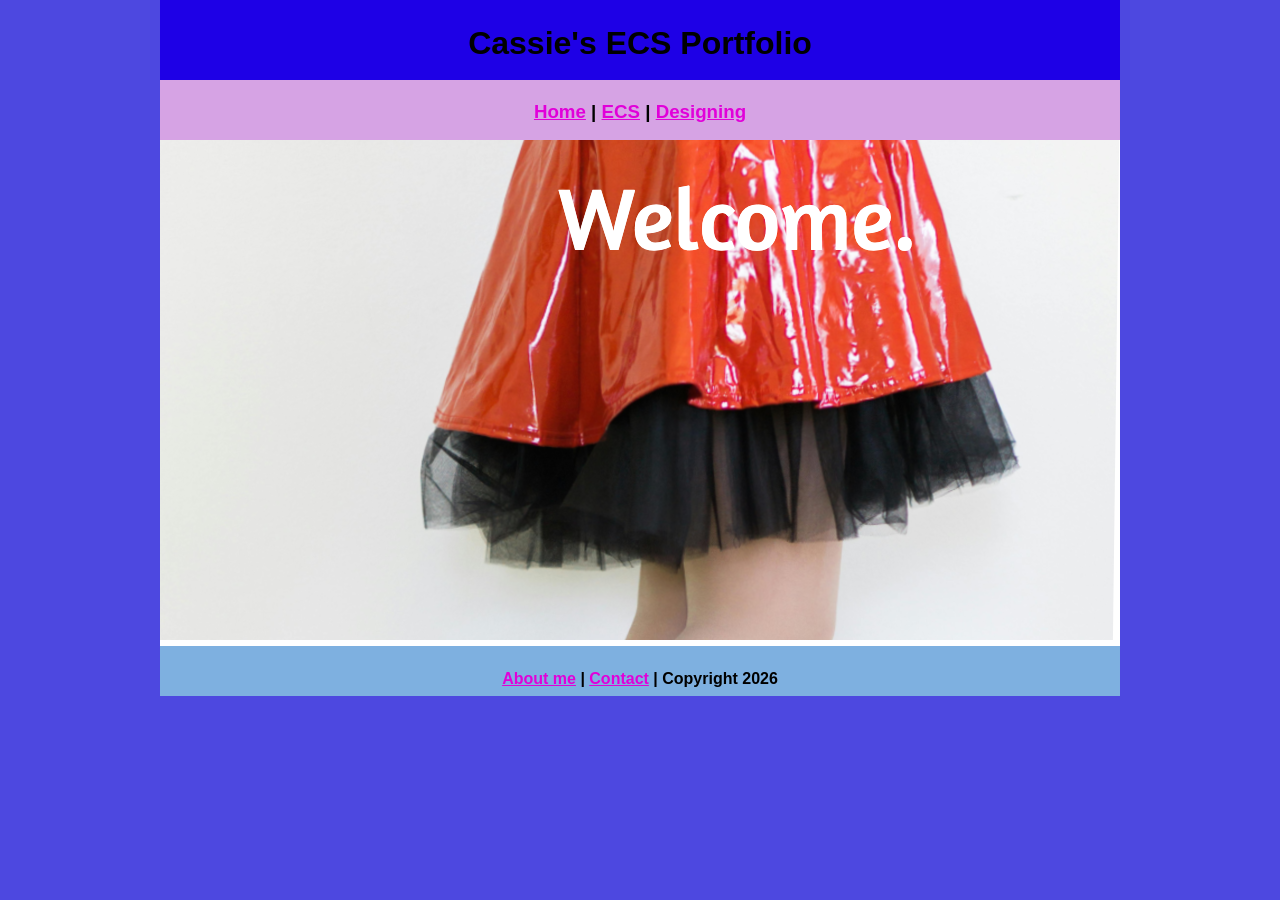
<file: index.html>
<!DOCTYPE html>
<html class="homePage">
<head>
	<!-- This is a comment! Text here will be ignored by the browser. -->
	<meta charset="UTF-8">
	<title>Cassie's ECS Portfolio</title>
	<link href="myCSS.css" rel="stylesheet" type="text/css">
</head>
<body>
<div class="container">
  <div class="header">
  	<h1>Cassie's ECS Portfolio</h1>
  </div>
  <div class="nav">
    <h3> <a href="index.html">Home</a> | <a href="ecs/index.html">ECS</a> | <a href="designing/index.html">Designing</a> </h3>
  </div>
  <div class="content">
	  <img src="images/welcome.png" alt="Welcome" width="960" >
  </div>
  <div class="footer">
    <h4>  <a href="aboutme.html">About me</a> | <a href="mailto:9664250@graniteschoools.org">Contact</a> | Copyright 2026</h4>
  </div>
</div>
</body>
</html>
</file>
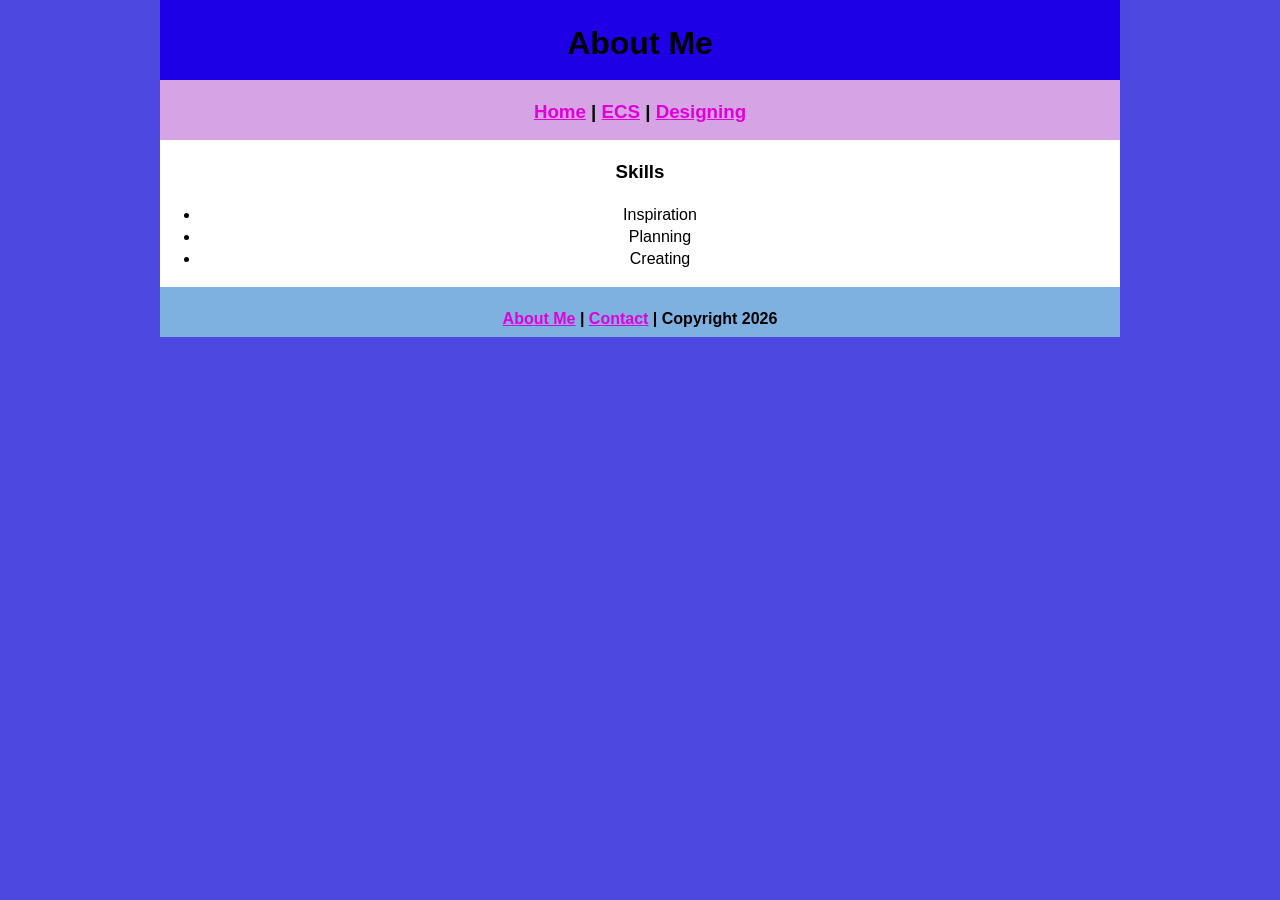
<file: aboutme.html>
<!DOCTYPE html>
<html class="homePage">
<head>
<!-- This is a comment! Text here will be ignored by the browser. -->
<meta charset="UTF-8">
<title>About Me</title>
<link href="../myCSS.css" rel="stylesheet" type="text/css">
</head>
<body>
<div class="container">
<div class="header">
<h1>About Me</h1>
</div>
<div class="nav">
<h3> <a href="index.html">Home</a> | <a href="ecs/index.html">ECS</a> | <a href="designing/index.html">Designing</a> </h3>
</div>
<div class="content">
<h3>Skills</h3>
<ul>
<li>Inspiration</li>
<li>Planning</li>
<li>Creating</li>
</ul>

</div>
<div class="footer">
<h4> <a href="aboutme.html">About Me</a> | <a href="mailto:9664250@graniteschoools.org">Contact</a> | Copyright 2026</h4>
</div>
</div>
</body>
</html>
</file>
<file: myCSS.css>
@charset "UTF-8";
/* This is a comment! Text here will be ignored by the browser. */
body {
	margin: 0 auto;
	font: 100%/1.4 Verdana, Arial, Helvetica, sans-serif;
}
.homePage {
	background: #4D48E0;
}
.container {
	width: 960px;
	margin: 0 auto;
}
.header {
	background: #1E00E6;
	text-align: center;
	margin: 0px;
	padding: 5;
	float: left;
	width: 100%;
	height: 80px;
	
}
.nav {
	background: #D6A3E4;
	margin: 0px;
	padding: 5;
	float: left;
	width: 100%;
	height: 60px;
	text-align: center;
}
.content {
	background: #FFFFFF;
	margin: 0px;
	float: left;
	width: 100%;
	text-align: center;
}
.footer {
	background: #7EB0E0;
	margin: 0px;
	float: left;
	width: 100%;
	height: 50px;
	text-align: center;
}

a:link {
     color: #E100D9;
}
a:visited {
     color: #01B1E1;
}
a:hover, a:active, a:focus { 
     text-decoration: underline;
}
</file>
